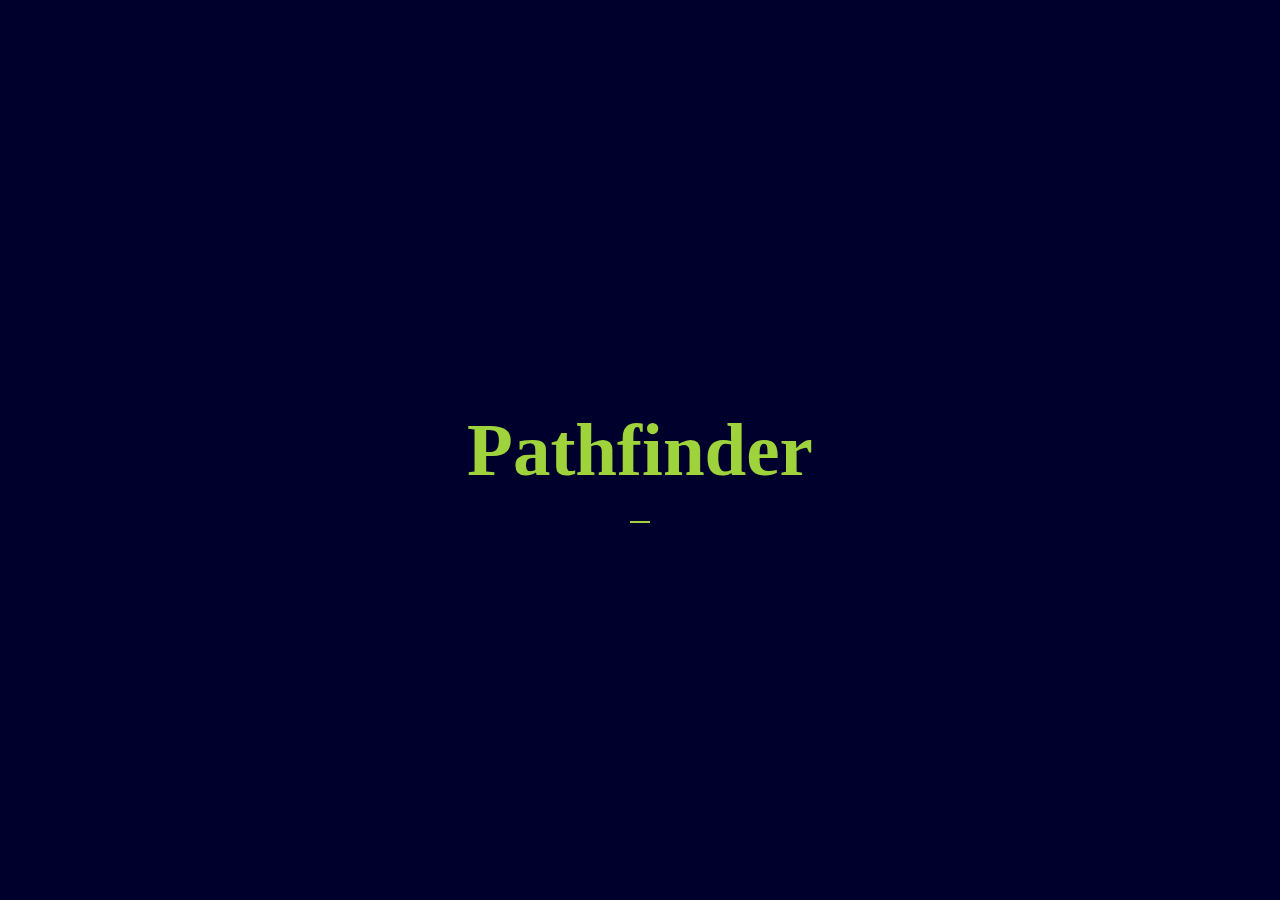
<file: templates/intro.html>
<!DOCTYPE html lang="sv">
<html>
<head>
    <meta charset = 'utf-8'>
    <meta name="viewport" content="width=device-width, initial-scale=1"> 
    <title>Intro Loading Page</title>
    <style>
        body {
            background-color: #00002c; /* Dark blue background */
            display: flex;
            justify-content: center;
            align-items: center;
            height: 100vh;
            margin: 0;
        }

        .logo {
            color: #9FD33C; /* Green color */
            font-size: 75px;
            font-weight: bold;
            position: relative;
        }

        .arrow {
            position: absolute;
            bottom: -30px;
            left: 50%;
            transform: translateX(-50%);
            width: 20px;
            height: 2px;
            background-color: #9FD33C;
            animation: arrowAnimation 1s infinite;
        }
        
        @keyframes arrowAnimation {
            0% {
                width: 20px;
            }
            50% {
                width: 175px;
            }
            100% {
                width: 20px;
            }
        }
    </style>
    <script>
        setTimeout(function() {
            window.location.href = '/pathfinder_main';
        }, 2000); // Redirect after 2 seconds
    </script>
</head>
<body>
    <div class="logo">Pathfinder<span class="arrow"></span></div>
</body>
</html>
</file>
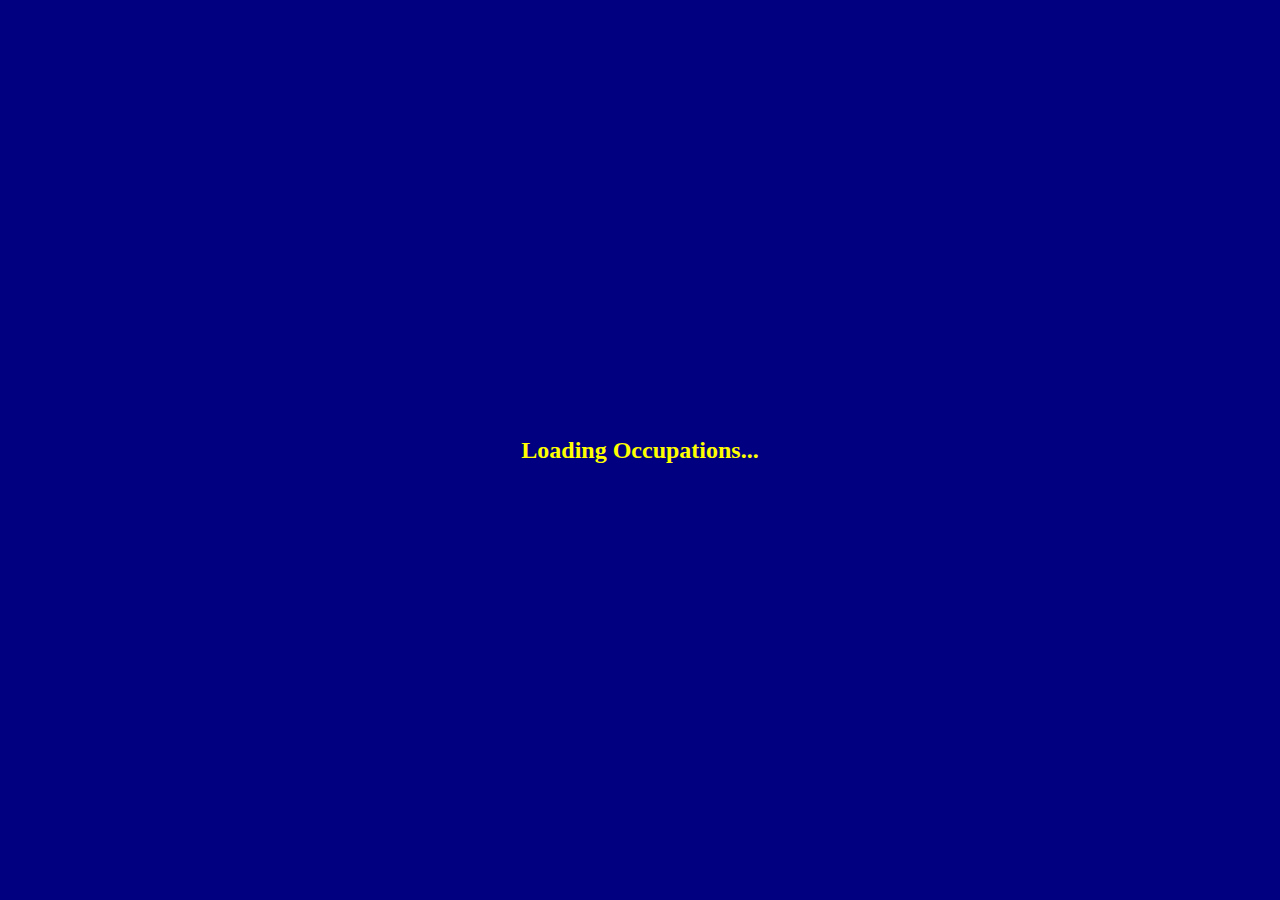
<file: templates/loading_occupations.html>
<!DOCTYPE html>
<html>
<head>
    <title>Loading Occupations</title>
    <style>
        body {
            background-color: #000080; /* Dark blue background */
            display: flex;
            justify-content: center;
            align-items: center;
            height: 100vh;
            margin: 0;
        }

        .loading-text {
            color: #FFFF00; /* Yellow color */
            font-size: 24px;
            font-weight: bold;
        }
    </style>
    <script>
        setTimeout(function() {
            document.forms['loadingForm'].submit();
        }, 3000); // Submit the form after 3 seconds
    </script>
</head>
<body>
    <form id="loadingForm" action="/pathfinder_main" method="POST">
        <input type="hidden" name="loading" value="1">
        <div class="loading-text">Loading Occupations...</div>
    </form>
</body>
</html>
</file>
